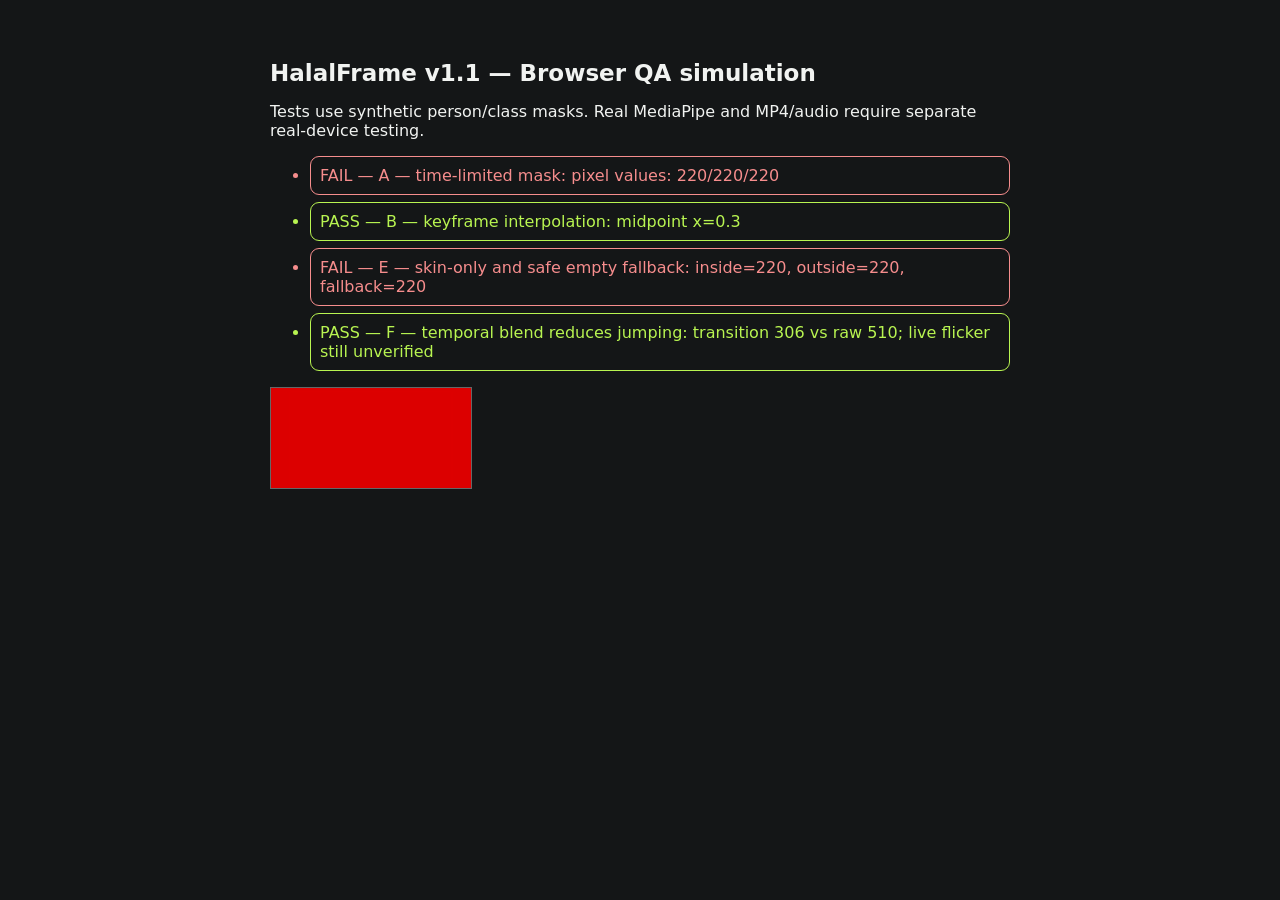
<file: tests/qa-sim.html>
<!doctype html><html lang="en"><head><meta charset="utf-8"><meta name="viewport" content="width=device-width,initial-scale=1"><title>HalalFrame v1.1 QA Simulation</title><style>body{font-family:system-ui;background:#141617;color:#f1f3f1;max-width:740px;margin:30px auto;padding:15px}h1{font-size:23px}li{padding:9px;margin:7px 0;border:1px solid #555;border-radius:9px}li.pass{border-color:#b8f451;color:#b8f451}li.fail{border-color:#f68d8d;color:#f68d8d}canvas{width:200px;max-width:100%;border:1px solid #666}</style></head><body>
<h1>HalalFrame v1.1 — Browser QA simulation</h1><p>Tests use synthetic person/class masks. Real MediaPipe and MP4/audio require separate real-device testing.</p><ul id="tests"></ul><canvas width="200" height="100" id="canvas"></canvas>
<script type="module">
import {createProject,newConcealment,addPoint,boxAt} from '../js/state.js';
import {renderFrame} from '../js/engine/render.js';
import {MaskCache,smoothMask} from '../js/engine/segmentation.js';
const tests=document.getElementById('tests');function record(name,passed,detail){const li=document.createElement('li');li.className=passed?'pass':'fail';li.textContent=`${passed?'PASS':'FAIL'} — ${name}: ${detail}`;tests.append(li);}
const source=document.createElement('canvas');source.width=200;source.height=100;const sc=source.getContext('2d');sc.fillStyle='rgb(220,0,0)';sc.fillRect(0,0,200,100);
const canvas=document.querySelector('canvas'),ctx=canvas.getContext('2d',{willReadFrequently:true});const pix=(x,y)=>ctx.getImageData(x,y,1,1).data[0];
const project=createProject({duration:10,fps:30,width:200,height:100});const c=newConcealment(project,{x:.2,y:.1,w:.2,h:.7},5);c.padding=0;project.concealments.push(c);
renderFrame(ctx,source,project,4);const a=pix(60,40);renderFrame(ctx,source,project,6);const b=pix(60,40);renderFrame(ctx,source,project,9);const d=pix(60,40);
record('A — time-limited mask',a===220&&b===0&&d===220,`pixel values: ${a}/${b}/${d}`);
const move=newConcealment(project,{x:0,y:0,w:.1,h:.1},2);addPoint(move,6,{x:.6,y:0,w:.1,h:.1});const x=boxAt(move,4).x;record('B — keyframe interpolation',Math.abs(x-.3)<1e-8,`midpoint x=${x}`);
const photo=createProject({duration:0,fps:1,width:200,height:100});const skin=newConcealment(photo,{x:.1,y:0,w:.8,h:1},0);skin.shape='skin';skin.padding=0;skin.safetyMargin=0;photo.concealments=[skin];
const fake={async segmentCrop(){const data=new Uint8Array(256*256);for(let y=65;y<180;y++)for(let x=105;x<150;x++)data[y*256+x]=2;return {width:256,height:256,data};}};
const masks=new MaskCache();await masks.ensure({source,project:photo,time:0,c:skin,ai:fake});renderFrame(ctx,source,photo,0,{maskCache:masks});const inside=pix(96,40),outside=pix(36,40);
masks.clear();await masks.ensure({source,project:photo,time:0,c:skin,ai:{async segmentCrop(){return {width:256,height:256,data:new Uint8Array(256*256)}}}});renderFrame(ctx,source,photo,0,{maskCache:masks});const empty=pix(36,40);
record('E — skin-only and safe empty fallback',inside===0&&outside===220&&empty===0,`inside=${inside}, outside=${outside}, fallback=${empty}`);
const p=new Uint8Array([255,0]),n=new Uint8Array([0,255]),smooth=smoothMask(n,p,.6);const diff=Math.abs(smooth[0]-p[0])+Math.abs(smooth[1]-p[1]);record('F — temporal blend reduces jumping',diff<510,`transition ${diff} vs raw 510; live flicker still unverified`);
</script></body></html>
</file>
